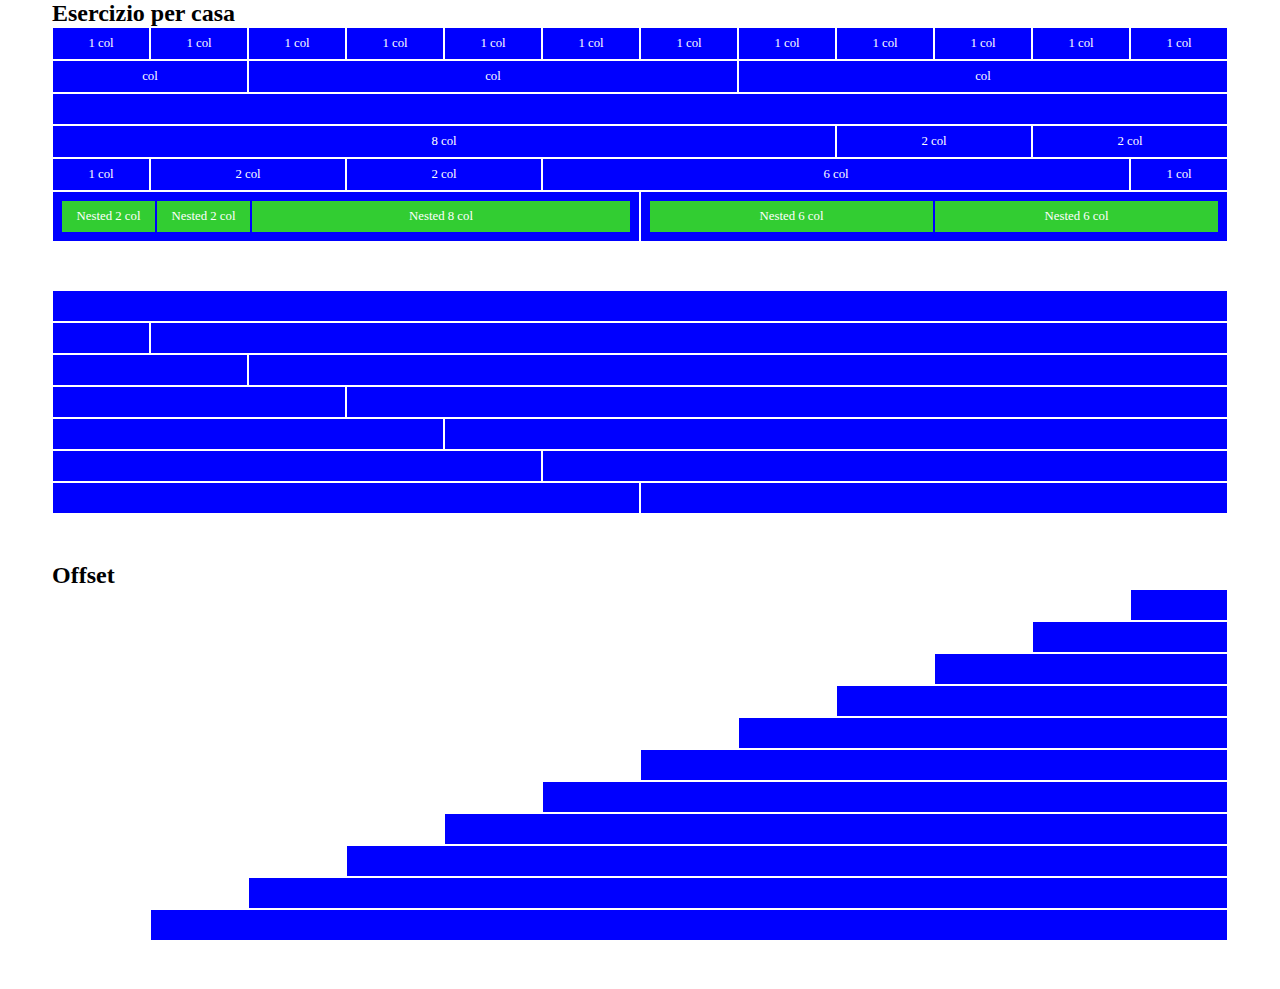
<file: index.html>
<!DOCTYPE html>
<html lang="en">
    <head>
        <meta charset="UTF-8">
        <meta name="viewport" content="width=device-width, initial-scale=1.0">
        <title>12 Bool</title>
        <link rel="stylesheet" href="./css/framework.css">
        <link rel="stylesheet" href="./css/style.css">

    </head>
    <body>
        <div class="container">
            <h2>Esercizio per casa</h2>
            <div class="row">
                <div class="col-xs-1 col-sm-1 col-md-1 col-lg-1 p-1">
                    <p>1 col</p>
                </div>
                <div class="col-xs-1 col-sm-1 col-md-1 col-lg-1 p-1">
                    <p>1 col</p>
                </div>
                <div class="col-xs-1 col-sm-1 col-md-1 col-lg-1 p-1">
                    <p>1 col</p>
                </div>
                <div class="col-xs-1 col-sm-1 col-md-1 col-lg-1 p-1">
                    <p>1 col</p>
                </div>
                <div class="col-xs-1 col-sm-1 col-md-1 col-lg-1 p-1">
                    <p>1 col</p>
                </div>
                <div class="col-xs-1 col-sm-1 col-md-1 col-lg-1 p-1">
                    <p>1 col</p>
                </div>
                <div class="col-xs-1 col-sm-1 col-md-1 col-lg-1 p-1">
                    <p>1 col</p>
                </div>
                <div class="col-xs-1 col-sm-1 col-md-1 col-lg-1 p-1">
                    <p>1 col</p>
                </div>
                <div class="col-xs-1 col-sm-1 col-md-1 col-lg-1 p-1">
                    <p>1 col</p>
                </div>
                <div class="col-xs-1 col-sm-1 col-md-1 col-lg-1 p-1">
                    <p>1 col</p>
                </div>
                <div class="col-xs-1 col-sm-1 col-md-1 col-lg-1 p-1">
                    <p>1 col</p>
                </div>
                <div class="col-xs-1 col-sm-1 col-md-1 col-lg-1 p-1">
                    <p>1 col</p>
                </div>
            </div>

            <!-- /.row -->
            <div class="row">
                <div class="col-xs-2 col-sm-2 col-md-2 col-lg-2">col</div>
                <div class="col-xs-5 col-sm-5 col-md-5 col-lg-5">col</div>
                <div class="col-xs-5 col-sm-5 col-md-5 col-lg-5">col</div>
            </div>
            <!-- /.row -->

            <div class="row">
                <div class="col-xs-12 col-sm-12 col-md-12 col-lg-12"></div>
            </div>
            <!-- /.row -->

            <div class="row">
                <div class="col-xs-8 col-sm-8 col-md-8 col-lg-8">8 col</div>
                <div class="col-xs-2 col-sm-2 col-md-2 col-lg-2">2 col</div>
                <div class="col-xs-2 col-sm-2 col-md-2 col-lg-2">2 col</div>
            </div>
            <!-- /.row -->

            <div class="row">
                <div class="col-xs-1 col-sm-1 col-md-1 col-lg-1">1 col</div>
                <div class="col-xs-2 col-sm-2 col-md-2 col-lg-2">2 col</div>
                <div class="col-xs-2 col-sm-2 col-md-2 col-lg-2">2 col</div>
                <div class="col-xs-6 col-sm-6 col-md-6 col-lg-6">6 col</div>
                <div class="col-xs-1 col-sm-1 col-md-1 col-lg-1">1 col</div>
            </div>
            <!-- /.row -->

            <div class="row">
                <div class="col-xs-6 col-sm-6 col-md-6 col-lg-6">
                    <div class="col-xs-2 col-sm-2 col-md-2 col-lg-2">Nested 2
                        col</div>
                    <div class="col-xs-2 col-sm-2 col-md-2 col-lg-2">Nested 2
                        col</div>
                    <div class="col-xs-8 col-sm-8 col-md-8 col-lg-8">Nested 8
                        col</div>
                </div>
                <div class="col-xs-6 col-sm-6 col-md-6 col-lg-6">
                    <div class="col-xs-6 col-sm-6 col-md-6 col-lg-6">Nested 6
                        col</div>
                    <div class="col-xs-6 col-sm-6 col-md-6 col-lg-6">Nested 6
                        col</div>
                </div>

            </div>
        </div>
        <!-- /.container -->

        <div class="container">
            
            <div class="row">
                <div class="col-xs-12 col-sm-12 col-md-12 col-ld-12"></div>
            </div>
        <!-- /.row -->

        <div class="row">
            <div class="col-xs-1 col-sm-1 col-md-1 col-ld-1"></div>
            <div class="col-xs-11 col-sm-11 col-md-11 col-ld-11"></div>
        </div>
    <!-- /.row -->

    <div class="row">
        <div class="col-xs-2 col-sm-2 col-md-2 col-ld-2"></div>
        <div class="col-xs-10 col-sm-10 col-md-10 col-ld-10"></div>
    </div>
<!-- /.row -->

<div class="row">
    <div class="col-xs-3 col-sm-3 col-md-3 col-ld-3"></div>
    <div class="col-xs-9 col-sm-9 col-md-9 col-ld-9"></div>
</div>
<!-- /.row -->

<div class="row">
    <div class="col-xs-4 col-sm-4 col-md-4 col-ld-4"></div>
    <div class="col-xs-8 col-sm-8 col-md-8 col-ld-8"></div>
</div>
<!-- /.row -->

<div class="row">
    <div class="col-xs-5 col-sm-5 col-md-5 col-ld-5"></div>
    <div class="col-xs-7 col-sm-7 col-md-7 col-ld-7"></div>
</div>
<!-- /.row -->

<div class="row">
    <div class="col-xs-6 col-sm-6 col-md-6 col-ld-6"></div>
    <div class="col-xs-6 col-sm-6 col-md-6 col-ld-6"></div>
</div>
<!-- /.row -->

   

        </div>
        <!-- /.container -->

        <div class="container">
            <h2>Offset</h2>
            
            <div class="row">
                <div class="col-xs-1 offset-xs-11"></div>
            </div>
            <!-- /.row -->

            <div class="row">
                <div class="offset-xs-10 col-xs-2"></div>
            </div>
            <!-- /.row -->

            <div class="row">
                <div class="offset-xs-9 col-xs-3"></div>
            </div>
            <!-- /.row -->

            <div class="row">
                <div class="offset-xs-8 col-xs-4"></div>
            </div>
            <!-- /.row -->

            <div class="row">
                <div class="offset-xs-7 col-xs-5"></div>
            </div>
            <!-- /.row -->

            <div class="row">
                <div class="offset-xs-6 col-xs-6"></div>
            </div>
            <!-- /.row -->

            <div class="row">
                <div class="offset-xs-5 col-xs-7"></div>
            </div>
            <!-- /.row -->

            <div class="row">
                <div class="offset-xs-4 col-xs-8"></div>
            </div>
            <!-- /.row -->

            <div class="row">
                <div class="offset-xs-3 col-xs-9"></div>
            </div>
            <!-- /.row -->

            <div class="row">
                <div class="offset-xs-2 col-xs-10"></div>
            </div>
            <!-- /.row -->

            <div class="row">
                <div class="offset-xs-1 col-xs-11"></div>
            </div>
            <!-- /.row -->
            
        </div>
        <!-- /.container -->
    </body>
</html>
</file>
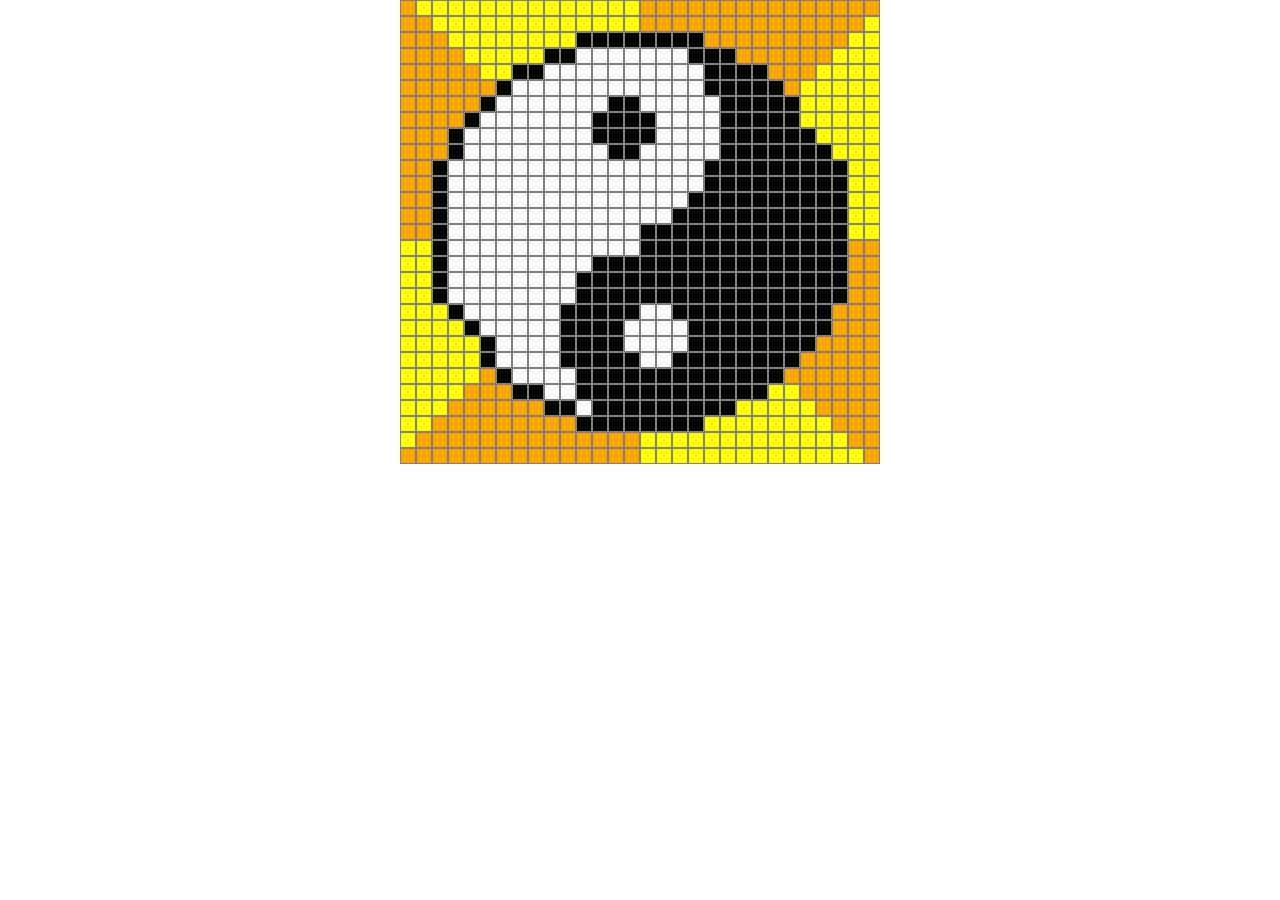
<file: bonus/index.html>
<!DOCTYPE html>
<html lang="en">
    <head>
        <meta charset="UTF-8">
        <meta name="viewport" content="width=device-width, initial-scale=1.0">
        <title>PixelArt</title>
        <link rel="stylesheet" href="../css/framework.css">
        <link rel="stylesheet" href="./css/style.css">

    </head>
    <body>
        <div class="container">
            <div class="top">
                <div class="row">
                    <div class="col bg-dark"></div>
                    <div class="col bg-light"></div>
                    <div class="col bg-light"></div>
                    <div class="col bg-light"></div>
                    <div class="col bg-light"></div>
                    <div class="col bg-light"></div>
                    <div class="col bg-light"></div>
                    <div class="col bg-light"></div>
                    <div class="col bg-light"></div>
                    <div class="col bg-light"></div>
                    <div class="col bg-light"></div>
                    <div class="col bg-light"></div>
                    <div class="col bg-light"></div>
                    <div class="col bg-light"></div>
                    <div class="col bg-light"></div>
                    <div class="col bg-dark"></div>
                    <div class="col bg-dark"></div>
                    <div class="col bg-dark"></div>
                    <div class="col bg-dark"></div>
                    <div class="col bg-dark"></div>
                    <div class="col bg-dark"></div>
                    <div class="col bg-dark"></div>
                    <div class="col bg-dark"></div>
                    <div class="col bg-dark"></div>
                    <div class="col bg-dark"></div>
                    <div class="col bg-dark"></div>
                    <div class="col bg-dark"></div>
                    <div class="col bg-dark"></div>
                    <div class="col bg-dark"></div>
                    <div class="col bg-dark"></div>
                </div>
                <div class="row">
                    <div class="col bg-dark"></div>
                    <div class="col bg-dark"></div>
                    <div class="col bg-light"></div>
                    <div class="col bg-light"></div>
                    <div class="col bg-light"></div>
                    <div class="col bg-light"></div>
                    <div class="col bg-light"></div>
                    <div class="col bg-light"></div>
                    <div class="col bg-light"></div>
                    <div class="col bg-light"></div>
                    <div class="col bg-light"></div>
                    <div class="col bg-light"></div>
                    <div class="col bg-light"></div>
                    <div class="col bg-light"></div>
                    <div class="col bg-light"></div>
                    <div class="col bg-dark"></div>
                    <div class="col bg-dark"></div>
                    <div class="col bg-dark"></div>
                    <div class="col bg-dark"></div>
                    <div class="col bg-dark"></div>
                    <div class="col bg-dark"></div>
                    <div class="col bg-dark"></div>
                    <div class="col bg-dark"></div>
                    <div class="col bg-dark"></div>
                    <div class="col bg-dark"></div>
                    <div class="col bg-dark"></div>
                    <div class="col bg-dark"></div>
                    <div class="col bg-dark"></div>
                    <div class="col bg-dark"></div>
                    <div class="col bg-light"></div>
                </div>
                <div class="row">
                    <div class="col bg-dark"></div>
                    <div class="col bg-dark"></div>
                    <div class="col bg-dark"></div>
                    <div class="col bg-light"></div>
                    <div class="col bg-light"></div>
                    <div class="col bg-light"></div>
                    <div class="col bg-light"></div>
                    <div class="col bg-light"></div>
                    <div class="col bg-light"></div>
                    <div class="col bg-light"></div>
                    <div class="col bg-light"></div>
                    <div class="col color-1"></div>
                    <div class="col color-1"></div>
                    <div class="col color-1"></div>
                    <div class="col color-1"></div>
                    <div class="col color-1"></div>
                    <div class="col color-1"></div>
                    <div class="col color-1"></div>
                    <div class="col color-1"></div>
                    <div class="col bg-dark"></div>
                    <div class="col bg-dark"></div>
                    <div class="col bg-dark"></div>
                    <div class="col bg-dark"></div>
                    <div class="col bg-dark"></div>
                    <div class="col bg-dark"></div>
                    <div class="col bg-dark"></div>
                    <div class="col bg-dark"></div>
                    <div class="col bg-dark"></div>
                    <div class="col bg-light"></div>
                    <div class="col bg-light"></div>
                </div>
                <div class="row">
                    <div class="col bg-dark"></div>
                    <div class="col bg-dark"></div>
                    <div class="col bg-dark"></div>
                    <div class="col bg-dark"></div>
                    <div class="col bg-light"></div>
                    <div class="col bg-light"></div>
                    <div class="col bg-light"></div>
                    <div class="col bg-light"></div>
                    <div class="col bg-light"></div>
                    <div class="col color-1"></div>
                    <div class="col color-1"></div>
                    <div class="col color-2"></div>
                    <div class="col color-2"></div>
                    <div class="col color-2"></div>
                    <div class="col color-2"></div>
                    <div class="col color-2"></div>
                    <div class="col color-2"></div>
                    <div class="col color-2"></div>
                    <div class="col color-1"></div>
                    <div class="col color-1"></div>
                    <div class="col color-1"></div>
                    <div class="col bg-dark"></div>
                    <div class="col bg-dark"></div>
                    <div class="col bg-dark"></div>
                    <div class="col bg-dark"></div>
                    <div class="col bg-dark"></div>
                    <div class="col bg-dark"></div>
                    <div class="col bg-light"></div>
                    <div class="col bg-light"></div>
                    <div class="col bg-light"></div>
                </div>
                <div class="row">
                    <div class="col bg-dark"></div>
                    <div class="col bg-dark"></div>
                    <div class="col bg-dark"></div>
                    <div class="col bg-dark"></div>
                    <div class="col bg-dark"></div>
                    <div class="col bg-light"></div>
                    <div class="col bg-light"></div>
                    <div class="col color-1"></div>
                    <div class="col color-1"></div>
                    <div class="col color-2"></div>
                    <div class="col color-2"></div>
                    <div class="col color-2"></div>
                    <div class="col color-2"></div>
                    <div class="col color-2"></div>
                    <div class="col color-2"></div>
                    <div class="col color-2"></div>
                    <div class="col color-2"></div>
                    <div class="col color-2"></div>
                    <div class="col color-2"></div>
                    <div class="col color-1"></div>
                    <div class="col color-1"></div>
                    <div class="col color-1"></div>
                    <div class="col color-1"></div>
                    <div class="col bg-dark"></div>
                    <div class="col bg-dark"></div>
                    <div class="col bg-dark"></div>
                    <div class="col bg-light"></div>
                    <div class="col bg-light"></div>
                    <div class="col bg-light"></div>
                    <div class="col bg-light"></div>
                </div>
                <div class="row">
                    <div class="col bg-dark"></div>
                    <div class="col bg-dark"></div>
                    <div class="col bg-dark"></div>
                    <div class="col bg-dark"></div>
                    <div class="col bg-dark"></div>
                    <div class="col bg-dark"></div>
                    <div class="col color-1"></div>
                    <div class="col color-2"></div>
                    <div class="col color-2"></div>
                    <div class="col color-2"></div>
                    <div class="col color-2"></div>
                    <div class="col color-2"></div>
                    <div class="col color-2"></div>
                    <div class="col color-2"></div>
                    <div class="col color-2"></div>
                    <div class="col color-2"></div>
                    <div class="col color-2"></div>
                    <div class="col color-2"></div>
                    <div class="col color-2"></div>
                    <div class="col color-1"></div>
                    <div class="col color-1"></div>
                    <div class="col color-1"></div>
                    <div class="col color-1"></div>
                    <div class="col color-1"></div>
                    <div class="col bg-dark"></div>
                    <div class="col bg-light"></div>
                    <div class="col bg-light"></div>
                    <div class="col bg-light"></div>
                    <div class="col bg-light"></div>
                    <div class="col bg-light"></div>
                </div>
                <div class="row">
                    <div class="col bg-dark"></div>
                    <div class="col bg-dark"></div>
                    <div class="col bg-dark"></div>
                    <div class="col bg-dark"></div>
                    <div class="col bg-dark"></div>
                    <div class="col color-1"></div>
                    <div class="col color-2"></div>
                    <div class="col color-2"></div>
                    <div class="col color-2"></div>
                    <div class="col color-2"></div>
                    <div class="col color-2"></div>
                    <div class="col color-2"></div>
                    <div class="col color-2"></div>
                    <div class="col color-1"></div>
                    <div class="col color-1"></div>
                    <div class="col color-2"></div>
                    <div class="col color-2"></div>
                    <div class="col color-2"></div>
                    <div class="col color-2"></div>
                    <div class="col color-2"></div>
                    <div class="col color-1"></div>
                    <div class="col color-1"></div>
                    <div class="col color-1"></div>
                    <div class="col color-1"></div>
                    <div class="col color-1"></div>
                    <div class="col bg-light"></div>
                    <div class="col bg-light"></div>
                    <div class="col bg-light"></div>
                    <div class="col bg-light"></div>
                    <div class="col bg-light"></div>
                </div>
                <div class="row">
                    <div class="col bg-dark"></div>
                    <div class="col bg-dark"></div>
                    <div class="col bg-dark"></div>
                    <div class="col bg-dark"></div>
                    <div class="col color-1"></div>
                    <div class="col color-2"></div>
                    <div class="col color-2"></div>
                    <div class="col color-2"></div>
                    <div class="col color-2"></div>
                    <div class="col color-2"></div>
                    <div class="col color-2"></div>
                    <div class="col color-2"></div>
                    <div class="col color-1"></div>
                    <div class="col color-1"></div>
                    <div class="col color-1"></div>
                    <div class="col color-1"></div>
                    <div class="col color-2"></div>
                    <div class="col color-2"></div>
                    <div class="col color-2"></div>
                    <div class="col color-2"></div>
                    <div class="col color-1"></div>
                    <div class="col color-1"></div>
                    <div class="col color-1"></div>
                    <div class="col color-1"></div>
                    <div class="col color-1"></div>
                    <div class="col bg-light"></div>
                    <div class="col bg-light"></div>
                    <div class="col bg-light"></div>
                    <div class="col bg-light"></div>
                    <div class="col bg-light"></div>
                </div>
                <div class="row">
                    <div class="col bg-dark"></div>
                    <div class="col bg-dark"></div>
                    <div class="col bg-dark"></div>
                    <div class="col color-1"></div>
                    <div class="col color-2"></div>
                    <div class="col color-2"></div>
                    <div class="col color-2"></div>
                    <div class="col color-2"></div>
                    <div class="col color-2"></div>
                    <div class="col color-2"></div>
                    <div class="col color-2"></div>
                    <div class="col color-2"></div>
                    <div class="col color-1"></div>
                    <div class="col color-1"></div>
                    <div class="col color-1"></div>
                    <div class="col color-1"></div>
                    <div class="col color-2"></div>
                    <div class="col color-2"></div>
                    <div class="col color-2"></div>
                    <div class="col color-2"></div>
                    <div class="col color-1"></div>
                    <div class="col color-1"></div>
                    <div class="col color-1"></div>
                    <div class="col color-1"></div>
                    <div class="col color-1"></div>
                    <div class="col color-1"></div>
                    <div class="col bg-light"></div>
                    <div class="col bg-light"></div>
                    <div class="col bg-light"></div>
                    <div class="col bg-light"></div>
                </div>
                <div class="row">
                    <div class="col bg-dark"></div>
                    <div class="col bg-dark"></div>
                    <div class="col bg-dark"></div>
                    <div class="col color-1"></div>
                    <div class="col color-2"></div>
                    <div class="col color-2"></div>
                    <div class="col color-2"></div>
                    <div class="col color-2"></div>
                    <div class="col color-2"></div>
                    <div class="col color-2"></div>
                    <div class="col color-2"></div>
                    <div class="col color-2"></div>
                    <div class="col color-2"></div>
                    <div class="col color-1"></div>
                    <div class="col color-1"></div>
                    <div class="col color-2"></div>
                    <div class="col color-2"></div>
                    <div class="col color-2"></div>
                    <div class="col color-2"></div>
                    <div class="col color-2"></div>
                    <div class="col color-1"></div>
                    <div class="col color-1"></div>
                    <div class="col color-1"></div>
                    <div class="col color-1"></div>
                    <div class="col color-1"></div>
                    <div class="col color-1"></div>
                    <div class="col color-1"></div>
                    <div class="col bg-light"></div>
                    <div class="col bg-light"></div>
                    <div class="col bg-light"></div>
                </div>
                <div class="row">
                    <div class="col bg-dark"></div>
                    <div class="col bg-dark"></div>
                    <div class="col color-1"></div>
                    <div class="col color-2"></div>
                    <div class="col color-2"></div>
                    <div class="col color-2"></div>
                    <div class="col color-2"></div>
                    <div class="col color-2"></div>
                    <div class="col color-2"></div>
                    <div class="col color-2"></div>
                    <div class="col color-2"></div>
                    <div class="col color-2"></div>
                    <div class="col color-2"></div>
                    <div class="col color-2"></div>
                    <div class="col color-2"></div>
                    <div class="col color-2"></div>
                    <div class="col color-2"></div>
                    <div class="col color-2"></div>
                    <div class="col color-2"></div>
                    <div class="col color-1"></div>
                    <div class="col color-1"></div>
                    <div class="col color-1"></div>
                    <div class="col color-1"></div>
                    <div class="col color-1"></div>
                    <div class="col color-1"></div>
                    <div class="col color-1"></div>
                    <div class="col color-1"></div>
                    <div class="col color-1"></div>
                    <div class="col bg-light"></div>
                    <div class="col bg-light"></div>
                </div>
                <div class="row">
                    <div class="col bg-dark"></div>
                    <div class="col bg-dark"></div>
                    <div class="col color-1"></div>
                    <div class="col color-2"></div>
                    <div class="col color-2"></div>
                    <div class="col color-2"></div>
                    <div class="col color-2"></div>
                    <div class="col color-2"></div>
                    <div class="col color-2"></div>
                    <div class="col color-2"></div>
                    <div class="col color-2"></div>
                    <div class="col color-2"></div>
                    <div class="col color-2"></div>
                    <div class="col color-2"></div>
                    <div class="col color-2"></div>
                    <div class="col color-2"></div>
                    <div class="col color-2"></div>
                    <div class="col color-2"></div>
                    <div class="col color-2"></div>
                    <div class="col color-1"></div>
                    <div class="col color-1"></div>
                    <div class="col color-1"></div>
                    <div class="col color-1"></div>
                    <div class="col color-1"></div>
                    <div class="col color-1"></div>
                    <div class="col color-1"></div>
                    <div class="col color-1"></div>
                    <div class="col color-1"></div>
                    <div class="col bg-light"></div>
                    <div class="col bg-light"></div>
                </div>
                <div class="row">
                    <div class="col bg-dark"></div>
                    <div class="col bg-dark"></div>
                    <div class="col color-1"></div>
                    <div class="col color-2"></div>
                    <div class="col color-2"></div>
                    <div class="col color-2"></div>
                    <div class="col color-2"></div>
                    <div class="col color-2"></div>
                    <div class="col color-2"></div>
                    <div class="col color-2"></div>
                    <div class="col color-2"></div>
                    <div class="col color-2"></div>
                    <div class="col color-2"></div>
                    <div class="col color-2"></div>
                    <div class="col color-2"></div>
                    <div class="col color-2"></div>
                    <div class="col color-2"></div>
                    <div class="col color-2"></div>
                    <div class="col color-1"></div>
                    <div class="col color-1"></div>
                    <div class="col color-1"></div>
                    <div class="col color-1"></div>
                    <div class="col color-1"></div>
                    <div class="col color-1"></div>
                    <div class="col color-1"></div>
                    <div class="col color-1"></div>
                    <div class="col color-1"></div>
                    <div class="col color-1"></div>
                    <div class="col bg-light"></div>
                    <div class="col bg-light"></div>
                </div>
                <div class="row">
                    <div class="col bg-dark"></div>
                    <div class="col bg-dark"></div>
                    <div class="col color-1"></div>
                    <div class="col color-2"></div>
                    <div class="col color-2"></div>
                    <div class="col color-2"></div>
                    <div class="col color-2"></div>
                    <div class="col color-2"></div>
                    <div class="col color-2"></div>
                    <div class="col color-2"></div>
                    <div class="col color-2"></div>
                    <div class="col color-2"></div>
                    <div class="col color-2"></div>
                    <div class="col color-2"></div>
                    <div class="col color-2"></div>
                    <div class="col color-2"></div>
                    <div class="col color-2"></div>
                    <div class="col color-1"></div>
                    <div class="col color-1"></div>
                    <div class="col color-1"></div>
                    <div class="col color-1"></div>
                    <div class="col color-1"></div>
                    <div class="col color-1"></div>
                    <div class="col color-1"></div>
                    <div class="col color-1"></div>
                    <div class="col color-1"></div>
                    <div class="col color-1"></div>
                    <div class="col color-1"></div>
                    <div class="col bg-light"></div>
                    <div class="col bg-light"></div>
                </div>
                <div class="row">
                    <div class="col bg-dark"></div>
                    <div class="col bg-dark"></div>
                    <div class="col color-1"></div>
                    <div class="col color-2"></div>
                    <div class="col color-2"></div>
                    <div class="col color-2"></div>
                    <div class="col color-2"></div>
                    <div class="col color-2"></div>
                    <div class="col color-2"></div>
                    <div class="col color-2"></div>
                    <div class="col color-2"></div>
                    <div class="col color-2"></div>
                    <div class="col color-2"></div>
                    <div class="col color-2"></div>
                    <div class="col color-2"></div>
                    <div class="col color-1"></div>
                    <div class="col color-1"></div>
                    <div class="col color-1"></div>
                    <div class="col color-1"></div>
                    <div class="col color-1"></div>
                    <div class="col color-1"></div>
                    <div class="col color-1"></div>
                    <div class="col color-1"></div>
                    <div class="col color-1"></div>
                    <div class="col color-1"></div>
                    <div class="col color-1"></div>
                    <div class="col color-1"></div>
                    <div class="col color-1"></div>
                    <div class="col bg-light"></div>
                    <div class="col bg-light"></div>
                </div>
                <!-- half -->
            </div>
            <div class="bottom">
                <div class="row">
                    <div class="col bg-dark"></div>
                    <div class="col bg-dark"></div>
                    <div class="col color-2"></div>
                    <div class="col color-2"></div>
                    <div class="col color-2"></div>
                    <div class="col color-2"></div>
                    <div class="col color-2"></div>
                    <div class="col color-2"></div>
                    <div class="col color-2"></div>
                    <div class="col color-2"></div>
                    <div class="col color-2"></div>
                    <div class="col color-2"></div>
                    <div class="col color-2"></div>
                    <div class="col color-2"></div>
                    <div class="col color-2"></div>
                    <div class="col color-1"></div>
                    <div class="col color-1"></div>
                    <div class="col color-1"></div>
                    <div class="col color-1"></div>
                    <div class="col color-1"></div>
                    <div class="col color-1"></div>
                    <div class="col color-1"></div>
                    <div class="col color-1"></div>
                    <div class="col color-1"></div>
                    <div class="col color-1"></div>
                    <div class="col color-1"></div>
                    <div class="col color-1"></div>
                    <div class="col color-2"></div>
                    <div class="col bg-light"></div>
                    <div class="col bg-light"></div>
                </div>
                
                <div class="row">
                    <div class="col bg-dark"></div>
                    <div class="col bg-dark"></div>
                    <div class="col color-2"></div>
                    <div class="col color-2"></div>
                    <div class="col color-2"></div>
                    <div class="col color-2"></div>
                    <div class="col color-2"></div>
                    <div class="col color-2"></div>
                    <div class="col color-2"></div>
                    <div class="col color-2"></div>
                    <div class="col color-2"></div>
                    <div class="col color-2"></div>
                    <div class="col color-2"></div>
                    <div class="col color-2"></div>
                    <div class="col color-2"></div>
                    <div class="col color-2"></div>
                    <div class="col color-2"></div>
                    <div class="col color-2"></div>
                    <div class="col color-1"></div>
                    <div class="col color-1"></div>
                    <div class="col color-1"></div>
                    <div class="col color-1"></div>
                    <div class="col color-1"></div>
                    <div class="col color-1"></div>
                    <div class="col color-1"></div>
                    <div class="col color-1"></div>
                    <div class="col color-1"></div>
                    <div class="col color-2"></div>
                    <div class="col bg-light"></div>
                    <div class="col bg-light"></div>
                </div>
                <div class="row">
                    <div class="col bg-dark"></div>
                    <div class="col bg-dark"></div>
                    <div class="col color-2"></div>
                    <div class="col color-2"></div>
                    <div class="col color-2"></div>
                    <div class="col color-2"></div>
                    <div class="col color-2"></div>
                    <div class="col color-2"></div>
                    <div class="col color-2"></div>
                    <div class="col color-2"></div>
                    <div class="col color-2"></div>
                    <div class="col color-2"></div>
                    <div class="col color-2"></div>
                    <div class="col color-2"></div>
                    <div class="col color-2"></div>
                    <div class="col color-2"></div>
                    <div class="col color-2"></div>
                    <div class="col color-2"></div>
                    <div class="col color-2"></div>
                    <div class="col color-1"></div>
                    <div class="col color-1"></div>
                    <div class="col color-1"></div>
                    <div class="col color-1"></div>
                    <div class="col color-1"></div>
                    <div class="col color-1"></div>
                    <div class="col color-1"></div>
                    <div class="col color-1"></div>
                    <div class="col color-2"></div>
                    <div class="col bg-light"></div>
                    <div class="col bg-light"></div>
                </div>
                <div class="row">
                    <div class="col bg-dark"></div>
                    <div class="col bg-dark"></div>
                    <div class="col color-2"></div>
                    <div class="col color-2"></div>
                    <div class="col color-2"></div>
                    <div class="col color-2"></div>
                    <div class="col color-2"></div>
                    <div class="col color-2"></div>
                    <div class="col color-2"></div>
                    <div class="col color-2"></div>
                    <div class="col color-2"></div>
                    <div class="col color-2"></div>
                    <div class="col color-2"></div>
                    <div class="col color-2"></div>
                    <div class="col color-2"></div>
                    <div class="col color-2"></div>
                    <div class="col color-2"></div>
                    <div class="col color-2"></div>
                    <div class="col color-2"></div>
                    <div class="col color-1"></div>
                    <div class="col color-1"></div>
                    <div class="col color-1"></div>
                    <div class="col color-1"></div>
                    <div class="col color-1"></div>
                    <div class="col color-1"></div>
                    <div class="col color-1"></div>
                    <div class="col color-1"></div>
                    <div class="col color-2"></div>
                    <div class="col bg-light"></div>
                    <div class="col bg-light"></div>
                </div>
                <div class="row">
                    <div class="col bg-dark"></div>
                    <div class="col bg-dark"></div>
                    <div class="col bg-dark"></div>
                    <div class="col color-2"></div>
                    <div class="col color-2"></div>
                    <div class="col color-2"></div>
                    <div class="col color-2"></div>
                    <div class="col color-2"></div>
                    <div class="col color-2"></div>
                    <div class="col color-2"></div>
                    <div class="col color-2"></div>
                    <div class="col color-2"></div>
                    <div class="col color-2"></div>
                    <div class="col color-1"></div>
                    <div class="col color-1"></div>
                    <div class="col color-2"></div>
                    <div class="col color-2"></div>
                    <div class="col color-2"></div>
                    <div class="col color-2"></div>
                    <div class="col color-2"></div>
                    <div class="col color-1"></div>
                    <div class="col color-1"></div>
                    <div class="col color-1"></div>
                    <div class="col color-1"></div>
                    <div class="col color-1"></div>
                    <div class="col color-1"></div>
                    <div class="col color-2"></div>
                    <div class="col bg-light"></div>
                    <div class="col bg-light"></div>
                    <div class="col bg-light"></div>
                </div>
                <div class="row">
                    <div class="col bg-dark"></div>
                    <div class="col bg-dark"></div>
                    <div class="col bg-dark"></div>
                    <div class="col color-2"></div>
                    <div class="col color-2"></div>
                    <div class="col color-2"></div>
                    <div class="col color-2"></div>
                    <div class="col color-2"></div>
                    <div class="col color-2"></div>
                    <div class="col color-2"></div>
                    <div class="col color-2"></div>
                    <div class="col color-2"></div>
                    <div class="col color-1"></div>
                    <div class="col color-1"></div>
                    <div class="col color-1"></div>
                    <div class="col color-1"></div>
                    <div class="col color-2"></div>
                    <div class="col color-2"></div>
                    <div class="col color-2"></div>
                    <div class="col color-2"></div>
                    <div class="col color-1"></div>
                    <div class="col color-1"></div>
                    <div class="col color-1"></div>
                    <div class="col color-1"></div>
                    <div class="col color-1"></div>
                    <div class="col color-2"></div>
                    <div class="col bg-light"></div>
                    <div class="col bg-light"></div>
                    <div class="col bg-light"></div>
                    <div class="col bg-light"></div>
                </div>
                <div class="row">
                    <div class="col bg-dark"></div>
                    <div class="col bg-dark"></div>
                    <div class="col bg-dark"></div>
                    <div class="col bg-dark"></div>
                    <div class="col color-2"></div>
                    <div class="col color-2"></div>
                    <div class="col color-2"></div>
                    <div class="col color-2"></div>
                    <div class="col color-2"></div>
                    <div class="col color-2"></div>
                    <div class="col color-2"></div>
                    <div class="col color-2"></div>
                    <div class="col color-1"></div>
                    <div class="col color-1"></div>
                    <div class="col color-1"></div>
                    <div class="col color-1"></div>
                    <div class="col color-2"></div>
                    <div class="col color-2"></div>
                    <div class="col color-2"></div>
                    <div class="col color-2"></div>
                    <div class="col color-1"></div>
                    <div class="col color-1"></div>
                    <div class="col color-1"></div>
                    <div class="col color-1"></div>
                    <div class="col color-2"></div>
                    <div class="col bg-light"></div>
                    <div class="col bg-light"></div>
                    <div class="col bg-light"></div>
                    <div class="col bg-light"></div>
                    <div class="col bg-light"></div>
                </div>
                <div class="row">
                    <div class="col bg-dark"></div>
                    <div class="col bg-dark"></div>
                    <div class="col bg-dark"></div>
                    <div class="col bg-dark"></div>
                    <div class="col bg-dark"></div>
                    <div class="col color-2"></div>
                    <div class="col color-2"></div>
                    <div class="col color-2"></div>
                    <div class="col color-2"></div>
                    <div class="col color-2"></div>
                    <div class="col color-2"></div>
                    <div class="col color-2"></div>
                    <div class="col color-2"></div>
                    <div class="col color-1"></div>
                    <div class="col color-1"></div>
                    <div class="col color-2"></div>
                    <div class="col color-2"></div>
                    <div class="col color-2"></div>
                    <div class="col color-2"></div>
                    <div class="col color-2"></div>
                    <div class="col color-1"></div>
                    <div class="col color-1"></div>
                    <div class="col color-1"></div>
                    <div class="col color-1"></div>
                    <div class="col color-2"></div>
                    <div class="col bg-light"></div>
                    <div class="col bg-light"></div>
                    <div class="col bg-light"></div>
                    <div class="col bg-light"></div>
                    <div class="col bg-light"></div>
                </div>
                <div class="row">
                    <div class="col bg-dark"></div>
                    <div class="col bg-dark"></div>
                    <div class="col bg-dark"></div>
                    <div class="col bg-dark"></div>
                    <div class="col bg-dark"></div>
                    <div class="col bg-dark"></div>
                    <div class="col color-2"></div>
                    <div class="col color-2"></div>
                    <div class="col color-2"></div>
                    <div class="col color-2"></div>
                    <div class="col color-2"></div>
                    <div class="col color-2"></div>
                    <div class="col color-2"></div>
                    <div class="col color-2"></div>
                    <div class="col color-2"></div>
                    <div class="col color-2"></div>
                    <div class="col color-2"></div>
                    <div class="col color-2"></div>
                    <div class="col color-2"></div>
                    <div class="col color-1"></div>
                    <div class="col color-1"></div>
                    <div class="col color-1"></div>
                    <div class="col color-1"></div>
                    <div class="col color-2"></div>
                    <div class="col bg-dark"></div>
                    <div class="col bg-light"></div>
                    <div class="col bg-light"></div>
                    <div class="col bg-light"></div>
                    <div class="col bg-light"></div>
                    <div class="col bg-light"></div>
                </div>
                <div class="row">
                    <div class="col bg-dark"></div>
                    <div class="col bg-dark"></div>
                    <div class="col bg-dark"></div>
                    <div class="col bg-dark"></div>
                    <div class="col bg-dark"></div>
                    <div class="col bg-light"></div>
                    <div class="col bg-light"></div>
                    <div class="col color-2"></div>
                    <div class="col color-2"></div>
                    <div class="col color-2"></div>
                    <div class="col color-2"></div>
                    <div class="col color-2"></div>
                    <div class="col color-2"></div>
                    <div class="col color-2"></div>
                    <div class="col color-2"></div>
                    <div class="col color-2"></div>
                    <div class="col color-2"></div>
                    <div class="col color-2"></div>
                    <div class="col color-2"></div>
                    <div class="col color-1"></div>
                    <div class="col color-1"></div>
                    <div class="col color-2"></div>
                    <div class="col color-2"></div>
                    <div class="col bg-dark"></div>
                    <div class="col bg-dark"></div>
                    <div class="col bg-dark"></div>
                    <div class="col bg-light"></div>
                    <div class="col bg-light"></div>
                    <div class="col bg-light"></div>
                    <div class="col bg-light"></div>
                </div>
                <div class="row">
                    <div class="col bg-dark"></div>
                    <div class="col bg-dark"></div>
                    <div class="col bg-dark"></div>
                    <div class="col bg-dark"></div>
                    <div class="col bg-light"></div>
                    <div class="col bg-light"></div>
                    <div class="col bg-light"></div>
                    <div class="col bg-light"></div>
                    <div class="col bg-light"></div>
                    <div class="col color-2"></div>
                    <div class="col color-2"></div>
                    <div class="col color-2"></div>
                    <div class="col color-2"></div>
                    <div class="col color-2"></div>
                    <div class="col color-2"></div>
                    <div class="col color-2"></div>
                    <div class="col color-2"></div>
                    <div class="col color-2"></div>
                    <div class="col color-1"></div>
                    <div class="col color-2"></div>
                    <div class="col color-2"></div>
                    <div class="col bg-dark"></div>
                    <div class="col bg-dark"></div>
                    <div class="col bg-dark"></div>
                    <div class="col bg-dark"></div>
                    <div class="col bg-dark"></div>
                    <div class="col bg-dark"></div>
                    <div class="col bg-light"></div>
                    <div class="col bg-light"></div>
                    <div class="col bg-light"></div>
                </div>
                <div class="row">
                    <div class="col bg-dark"></div>
                    <div class="col bg-dark"></div>
                    <div class="col bg-dark"></div>
                    <div class="col bg-light"></div>
                    <div class="col bg-light"></div>
                    <div class="col bg-light"></div>
                    <div class="col bg-light"></div>
                    <div class="col bg-light"></div>
                    <div class="col bg-light"></div>
                    <div class="col bg-light"></div>
                    <div class="col bg-light"></div>
                    <div class="col color-2"></div>
                    <div class="col color-2"></div>
                    <div class="col color-2"></div>
                    <div class="col color-2"></div>
                    <div class="col color-2"></div>
                    <div class="col color-2"></div>
                    <div class="col color-2"></div>
                    <div class="col color-2"></div>
                    <div class="col bg-dark"></div>
                    <div class="col bg-dark"></div>
                    <div class="col bg-dark"></div>
                    <div class="col bg-dark"></div>
                    <div class="col bg-dark"></div>
                    <div class="col bg-dark"></div>
                    <div class="col bg-dark"></div>
                    <div class="col bg-dark"></div>
                    <div class="col bg-dark"></div>
                    <div class="col bg-light"></div>
                    <div class="col bg-light"></div>
                </div>
                <div class="row">
                    <div class="col bg-dark"></div>
                    <div class="col bg-dark"></div>
                    <div class="col bg-light"></div>
                    <div class="col bg-light"></div>
                    <div class="col bg-light"></div>
                    <div class="col bg-light"></div>
                    <div class="col bg-light"></div>
                    <div class="col bg-light"></div>
                    <div class="col bg-light"></div>
                    <div class="col bg-light"></div>
                    <div class="col bg-light"></div>
                    <div class="col bg-light"></div>
                    <div class="col bg-light"></div>
                    <div class="col bg-light"></div>
                    <div class="col bg-light"></div>
                    <div class="col bg-dark"></div>
                    <div class="col bg-dark"></div>
                    <div class="col bg-dark"></div>
                    <div class="col bg-dark"></div>
                    <div class="col bg-dark"></div>
                    <div class="col bg-dark"></div>
                    <div class="col bg-dark"></div>
                    <div class="col bg-dark"></div>
                    <div class="col bg-dark"></div>
                    <div class="col bg-dark"></div>
                    <div class="col bg-dark"></div>
                    <div class="col bg-dark"></div>
                    <div class="col bg-dark"></div>
                    <div class="col bg-dark"></div>
                    <div class="col bg-light"></div>
                </div>
                
                <div class="row">
                    <div class="col bg-dark"></div>
                    <div class="col bg-light"></div>
                    <div class="col bg-light"></div>
                    <div class="col bg-light"></div>
                    <div class="col bg-light"></div>
                    <div class="col bg-light"></div>
                    <div class="col bg-light"></div>
                    <div class="col bg-light"></div>
                    <div class="col bg-light"></div>
                    <div class="col bg-light"></div>
                    <div class="col bg-light"></div>
                    <div class="col bg-light"></div>
                    <div class="col bg-light"></div>
                    <div class="col bg-light"></div>
                    <div class="col bg-light"></div>
                    <div class="col bg-dark"></div>
                    <div class="col bg-dark"></div>
                    <div class="col bg-dark"></div>
                    <div class="col bg-dark"></div>
                    <div class="col bg-dark"></div>
                    <div class="col bg-dark"></div>
                    <div class="col bg-dark"></div>
                    <div class="col bg-dark"></div>
                    <div class="col bg-dark"></div>
                    <div class="col bg-dark"></div>
                    <div class="col bg-dark"></div>
                    <div class="col bg-dark"></div>
                    <div class="col bg-dark"></div>
                    <div class="col bg-dark"></div>
                    <div class="col bg-dark"></div>
                </div>
                
                
                
                
                
                
                
                
                
                
                
                
                
                
            </div>

            </div>
    </body>
</html>
</file>
<file: css/framework.css>
* {
    margin: 0;
    padding: 0;
    box-sizing: border-box;
}

/* #region Utility */
.p-1{
    padding: 0.5rem;
}
/* #endregion Utility */


.container{
    max-width: 1176px;
    margin: 0 auto;
}

.row{
    display: flex;
    flex-direction: row;
    flex-wrap: wrap;
}

[class*="col-"]{
    flex: 0 0 auto;
    /* Three values: flex-grow | flex-shrink | flex-basis */
}
.col{
    flex-grow: 1;
    flex-basis: 0;
    max-width: 100%;
}


.col-xs-1{
    width: calc(100%/12 * 1);
    max-width: calc(100%/12 * 1);
}

.col-xs-2{
    width: calc(100%/12 * 2);
    max-width: calc(100%/12 * 2);
}

.col-xs-3{
    width: calc(100%/12 * 3);
    max-width: calc(100%/12 * 3);
}

.col-xs-4{
    width: calc(100%/12 * 4);
    max-width: calc(100%/12 * 4);
}

.col-xs-4{
    width: calc(100%/12 * 4);
    max-width: calc(100%/12 * 4);
}

.col-xs-5{
    width: calc(100%/12 * 5);
    max-width: calc(100%/12 * 5);
}

.col-xs-6{
    width: 50%;
    max-width: 50%;
}

.col-xs-7{
    width: calc(100%/12 * 7);
    max-width: calc(100%/12 * 7);
}

.col-xs-8{
    width: calc(100%/12 * 8);
    max-width: calc(100%/12 * 8);
}

.col-xs-9{
    width: calc(100%/12 * 9);
    max-width: calc(100%/12 * 9);
}

.col-xs-10{
    width: calc(100%/12 * 10);
    max-width: calc(100%/12 * 10);
}

.col-xs-11{
    width: calc(100%/12 * 11);
    max-width: calc(100%/12 * 11);
}
.col-xs-12{
    width: 100%;
    max-width: 100%;
}

.offset-xs-1{
    margin-left: calc(100%/12 * 1);
}

.offset-xs-2{
    margin-left: calc(100%/12 * 2);
}

.offset-xs-3{
    margin-left: calc(100%/12 * 3);
}

.offset-xs-4{
    margin-left: calc(100%/12 * 4);
}

.offset-xs-4{
    margin-left: calc(100%/12 * 4);
}

.offset-xs-5{
    margin-left: calc(100%/12 * 5);
}

.offset-xs-6{
    margin-left: 50%;
}


.offset-xs-7{
margin-left: calc(100%/12 * 7);
}

.offset-xs-8{
    margin-left: calc(100%/12 * 8);
}

.offset-xs-9{
    margin-left: calc(100%/12 * 9);
}

.offset-xs-10{
    margin-left: calc(100%/12 * 10);

}

.offset-xs-11{
    margin-left: calc(100%/12 * 11);

}

@media screen and (min-width:576px){

    .col-sm-1{
        width: calc(100%/12 * 1);
        max-width: calc(100%/12 * 1);
    }
    
    .col-sm-2{
        width: calc(100%/12 * 2);
        max-width: calc(100%/12 * 2);
    }
    
    .col-sm-3{
        width: calc(100%/12 * 3);
        max-width: calc(100%/12 * 3);
    }
    
    .col-sm-4{
        width: calc(100%/12 * 4);
        max-width: calc(100%/12 * 4);
    }
    
    .col-sm-4{
        width: calc(100%/12 * 4);
        max-width: calc(100%/12 * 4);
    }
    
    .col-sm-5{
        width: calc(100%/12 * 5);
        max-width: calc(100%/12 * 5);
    }
    
    .col-sm-6{
        width: 50%;
        max-width: 50%;
    }
    
    .col-sm-7{
        width: calc(100%/12 * 7);
        max-width: calc(100%/12 * 7);
    }
    
    .col-sm-8{
        width: calc(100%/12 * 8);
        max-width: calc(100%/12 * 8);
    }
    
    .col-sm-9{
        width: calc(100%/12 * 9);
        max-width: calc(100%/12 * 9);
    }
    
    .col-sm-10{
        width: calc(100%/12 * 10);
        max-width: calc(100%/12 * 10);
    }
    
    .col-sm-11{
        width: calc(100%/12 * 11);
        max-width: calc(100%/12 * 11);
    }
    .col-sm-12{
        width: 100%;
        max-width: 100%;
    }
    
    .offset-sm-1{
        width: calc(100%/12 * 1);
        max-width: calc(100%/12 * 1);
    }
    
    .offset-sm-2{
        width: calc(100%/12 * 2);
        max-width: calc(100%/12 * 2);
    }
    
    .offset-sm-3{
        width: calc(100%/12 * 3);
        max-width: calc(100%/12 * 3);
    }
    
    .offset-sm-4{
        width: calc(100%/12 * 4);
        max-width: calc(100%/12 * 4);
    }
    
    .offset-sm-4{
        width: calc(100%/12 * 4);
        max-width: calc(100%/12 * 4);
    }
    
    .offset-sm-5{
        width: calc(100%/12 * 5);
        max-width: calc(100%/12 * 5);
    }
    
    .offset-sm-6{
        width: 50%;
        max-width: 50%;
    }
    
    .offset-sm-7{
        width: calc(100%/12 * 7);
        max-width: calc(100%/12 * 7);
    }
    
    .offset-sm-8{
        width: calc(100%/12 * 8);
        max-width: calc(100%/12 * 8);
    }
    
    .offset-sm-9{
        width: calc(100%/12 * 9);
        max-width: calc(100%/12 * 9);
    }
    
    .offset-sm-10{
        width: calc(100%/12 * 10);
        max-width: calc(100%/12 * 10);
    }
    
    .offset-sm-11{
        width: calc(100%/12 * 11);
        max-width: calc(100%/12 * 11);
    }
    .offset-sm-12{
        width: 100%;
        max-width: 100%;
    }
    

}

@media screen and (min-width:768px){

    .col-md-1{
        width: calc(100%/12 * 1);
        max-width: calc(100%/12 * 1);
    }
    
    .col-md-2{
        width: calc(100%/12 * 2);
        max-width: calc(100%/12 * 2);
    }
    
    .col-md-3{
        width: calc(100%/12 * 3);
        max-width: calc(100%/12 * 3);
    }
    
    .col-md-4{
        width: calc(100%/12 * 4);
        max-width: calc(100%/12 * 4);
    }
    
    .col-md-4{
        width: calc(100%/12 * 4);
        max-width: calc(100%/12 * 4);
    }
    
    .col-md-5{
        width: calc(100%/12 * 5);
        max-width: calc(100%/12 * 5);
    }
    
    .col-md-6{
        width: 50%;
        max-width: 50%;
    }
    
    .col-md-7{
        width: calc(100%/12 * 7);
        max-width: calc(100%/12 * 7);
    }
    
    .col-md-8{
        width: calc(100%/12 * 8);
        max-width: calc(100%/12 * 8);
    }
    
    .col-md-9{
        width: calc(100%/12 * 9);
        max-width: calc(100%/12 * 9);
    }
    
    .col-md-10{
        width: calc(100%/12 * 10);
        max-width: calc(100%/12 * 10);
    }
    
    .col-md-11{
        width: calc(100%/12 * 11);
        max-width: calc(100%/12 * 11);
    }
    .col-md-12{
        width: 100%;
        max-width: 100%;
    }
    
    .offset-md-1{
        width: calc(100%/12 * 1);
        max-width: calc(100%/12 * 1);
    }
    
    .offset-md-2{
        width: calc(100%/12 * 2);
        max-width: calc(100%/12 * 2);
    }
    
    .offset-md-3{
        width: calc(100%/12 * 3);
        max-width: calc(100%/12 * 3);
    }
    
    .offset-md-4{
        width: calc(100%/12 * 4);
        max-width: calc(100%/12 * 4);
    }
    
    .offset-md-4{
        width: calc(100%/12 * 4);
        max-width: calc(100%/12 * 4);
    }
    
    .offset-md-5{
        width: calc(100%/12 * 5);
        max-width: calc(100%/12 * 5);
    }
    
    .offset-md-6{
        width: 50%;
        max-width: 50%;
    }
    
    .offset-md-7{
        width: calc(100%/12 * 7);
        max-width: calc(100%/12 * 7);
    }
    
    .offset-md-8{
        width: calc(100%/12 * 8);
        max-width: calc(100%/12 * 8);
    }
    
    .offset-md-9{
        width: calc(100%/12 * 9);
        max-width: calc(100%/12 * 9);
    }
    
    .offset-md-10{
        width: calc(100%/12 * 10);
        max-width: calc(100%/12 * 10);
    }
    
    .offset-md-11{
        width: calc(100%/12 * 11);
        max-width: calc(100%/12 * 11);
    }
    .offset-md-12{
        width: 100%;
        max-width: 100%;
    }

}

@media screen and (min-width:992px){

    .col-ld-1{
        width: calc(100%/12 * 1);
        max-width: calc(100%/12 * 1);
    }
    
    .col-ld-2{
        width: calc(100%/12 * 2);
        max-width: calc(100%/12 * 2);
    }
    
    .col-ld-3{
        width: calc(100%/12 * 3);
        max-width: calc(100%/12 * 3);
    }
    
    .col-ld-4{
        width: calc(100%/12 * 4);
        max-width: calc(100%/12 * 4);
    }
    
    .col-ld-4{
        width: calc(100%/12 * 4);
        max-width: calc(100%/12 * 4);
    }
    
    .col-ld-5{
        width: calc(100%/12 * 5);
        max-width: calc(100%/12 * 5);
    }
    
    .col-ld-6{
        width: 50%;
        max-width: 50%;
    }
    
    .col-ld-7{
        width: calc(100%/12 * 7);
        max-width: calc(100%/12 * 7);
    }
    
    .col-ld-8{
        width: calc(100%/12 * 8);
        max-width: calc(100%/12 * 8);
    }
    
    .col-ld-9{
        width: calc(100%/12 * 9);
        max-width: calc(100%/12 * 9);
    }
    
    .col-ld-10{
        width: calc(100%/12 * 10);
        max-width: calc(100%/12 * 10);
    }
    
    .col-ld-11{
        width: calc(100%/12 * 11);
        max-width: calc(100%/12 * 11);
    }
    .col-ld-12{
        width: 100%;
        max-width: 100%;
    }
    
    .offset-ld-1{
        width: calc(100%/12 * 1);
        max-width: calc(100%/12 * 1);
    }
    
    .offset-ld-2{
        width: calc(100%/12 * 2);
        max-width: calc(100%/12 * 2);
    }
    
    .offset-ld-3{
        width: calc(100%/12 * 3);
        max-width: calc(100%/12 * 3);
    }
    
    .offset-ld-4{
        width: calc(100%/12 * 4);
        max-width: calc(100%/12 * 4);
    }
    
    .offset-ld-4{
        width: calc(100%/12 * 4);
        max-width: calc(100%/12 * 4);
    }
    
    .offset-ld-5{
        width: calc(100%/12 * 5);
        max-width: calc(100%/12 * 5);
    }
    
    .offset-ld-6{
        width: 50%;
        max-width: 50%;
    }
    
    .offset-ld-7{
        width: calc(100%/12 * 7);
        max-width: calc(100%/12 * 7);
    }
    
    .offset-ld-8{
        width: calc(100%/12 * 8);
        max-width: calc(100%/12 * 8);
    }
    
    .offset-ld-9{
        width: calc(100%/12 * 9);
        max-width: calc(100%/12 * 9);
    }
    
    .offset-ld-10{
        width: calc(100%/12 * 10);
        max-width: calc(100%/12 * 10);
    }
    
    .offset-ld-11{
        width: calc(100%/12 * 11);
        max-width: calc(100%/12 * 11);
    }
    .offset-ld-12{
        width: 100%;
        max-width: 100%;
    }
    
}

/*  col-xs-..
    col-sm-..
    col-md-..
    col-lg-..
*/
</file>
<file: css/style.css>
/* debug */

[class*="col"]{
    min-height: 2rem;
    background-color: blue;
    color: white;
    border: 1px solid;
    display: flex;
    justify-content: center;
    align-items: center;
    padding: 0.5rem;
    font-size:0.8rem;
}




[class*="col-"]>[class*="col-"]{
    background-color: limegreen;
    border-color: blue;
}

.container{
    padding-bottom: 3rem;
}
</file>
<file: bonus/css/style.css>
.col {
    max-width: 1rem;
    aspect-ratio: 1;
    border: 0.2px solid grey;
}

.row {
    justify-content: center;
}
/* .top{
    display: flex;
} */
.top {

    .bg-light {
        background-color: yellow;
    }

    .bg-dark {
        background-color: orange;
    }

    .color-1 {
        background-color: black;
    }

    .color-2 {
        background-color: white;
    }
}
.bottom {
    .row{
        flex-direction: row-reverse;
    }
    .bg-light {
        background-color: yellow;
    }

    .bg-dark {
        background-color: orange;
    }

    .color-1 {
        background-color: white;
    }

    .color-2 {
        background-color: black;
    }
}
</file>
